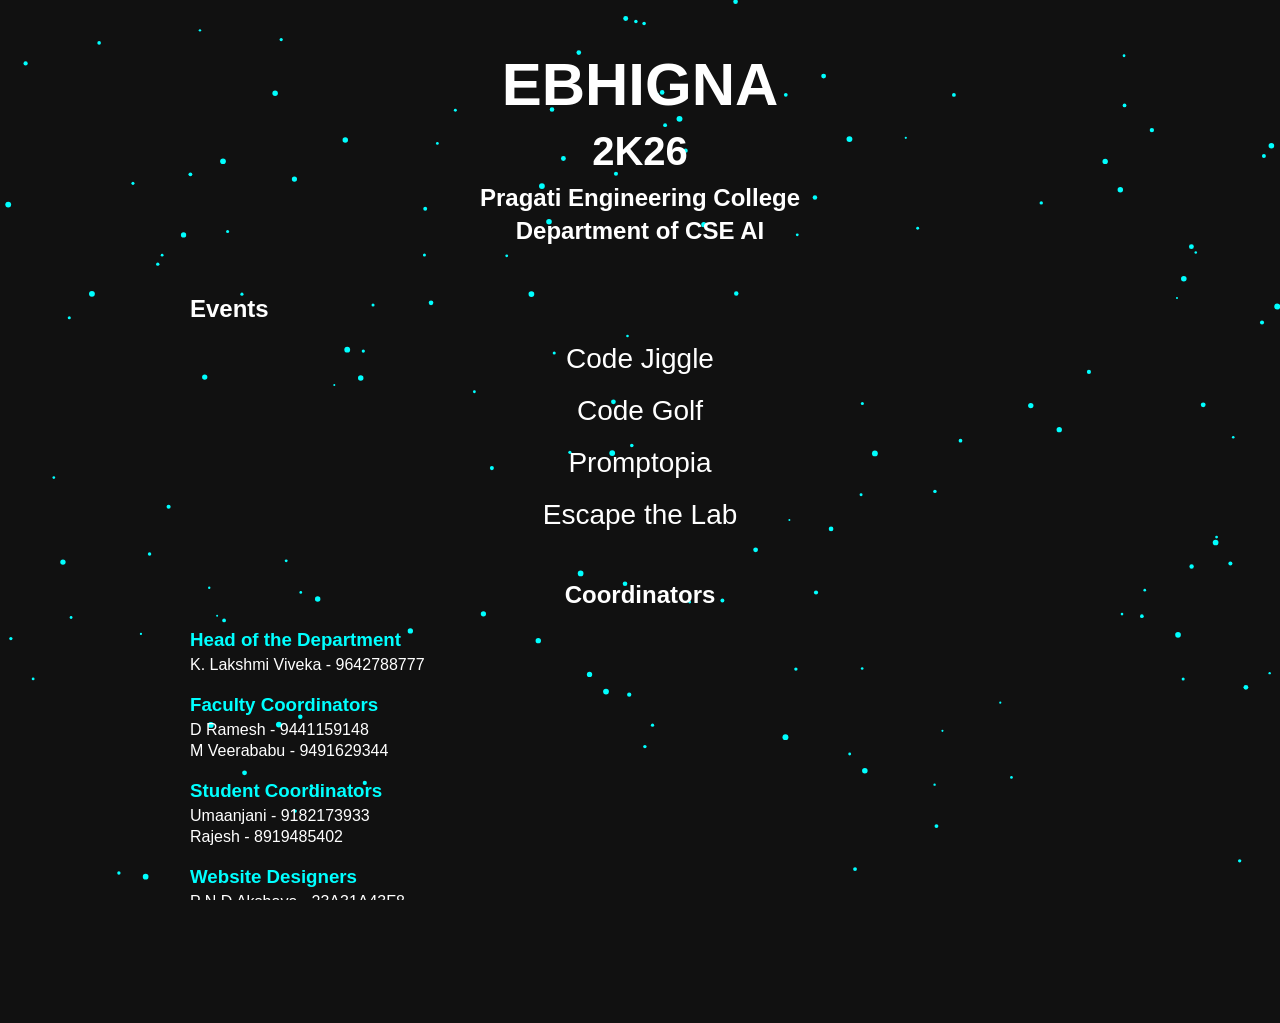
<file: ebhigna.html>
<!DOCTYPE html>
<html lang="en">
<head>
  <meta charset="UTF-8">
  <meta name="viewport" content="width=device-width, initial-scale=1.0">
  <title>EBHIGNA 2K26</title>
  <link rel="stylesheet" href="ebhigna.css">
</head>
<body>

  <!-- Background Canvas -->
  <canvas id="bg"></canvas>

  <div class="container">

    <!-- Page Header -->
    <header class="page-header">
      <h1>EBHIGNA</h1>
      <h2>2K26</h2>
      <h3>Pragati Engineering College</h3>
      <h4>Department of CSE AI</h4>
    </header>

    <!-- Events Section -->
    <section class="events">
      <h2>Events</h2>
      <ul>
        <li class="event" data-description="Code Jiggle is a coding event where participants solve puzzles and challenges in a fun, competitive environment.">Code Jiggle</li>
        <li class="event" data-description="Code Golf challenges participants to solve problems using the shortest possible code.">Code Golf</li>
        <li class="event" data-description="Promptopia is all about AI prompts, creativity, and prompt engineering challenges.">Promptopia</li>
        <li class="event" data-description="Escape the Lab is a problem-solving and logic event with a mystery/lab theme.">Escape the Lab</li>
      </ul>
    </section>

    <!-- Coordinators Section -->
    <section class="coordinators">
      <h2>Coordinators</h2>
      <div class="section-group">
        <h3>Head of the Department</h3>
        <p>K. Lakshmi Viveka - 9642788777</p>
      </div>
      <div class="section-group">
        <h3>Faculty Coordinators</h3>
        <p>D Ramesh - 9441159148</p>
        <p>M Veerababu - 9491629344</p>
      </div>
      <div class="section-group">
        <h3>Student Coordinators</h3>
        <p>Umaanjani - 9182173933</p>
        <p>Rajesh - 8919485402</p>
      </div>
      <div class="section-group">
        <h3>Website Designers</h3>
        <p>P N D Akshaya - 23A31A43F8</p>
        <p>B Srija - 23A31A43D4</p>
        <p>K Bala Murali Krishna - 23A31A43A5</p>
      </div>
    </section>

  </div>

  <!-- Modal for Event Description -->
  <div id="modal" class="modal">
    <div class="modal-content">
      <span class="close">&times;</span>
      <p id="modal-text"></p>
    </div>
  </div>

  <script src="ebhigna.js"></script>
</body>
</html>
</file>
<file: ebhigna.css>
/* Reset & body */
body, html {
    margin: 0;
    padding: 0;
    width: 100%;
    height: 100%;
    font-family: 'Orbitron', sans-serif;
    overflow-x: hidden;
    background: #111;
    color: #fff;
}

/* Background canvas */
canvas#bg {
    position: fixed;
    top: 0;
    left: 0;
    width: 100vw;
    height: 100vh;
    z-index: 0;
}

/* Main container */
.container {
    position: relative;
    z-index: 2;
    padding: 50px 20px;
    max-width: 900px;
    margin: auto;
}

/* Header */
.page-header {
    text-align: center;
    margin-bottom: 50px;
}

.page-header h1 {
    font-size: 60px;
    margin: 0;
}

.page-header h2 {
    font-size: 40px;
    margin: 10px 0;
}

.page-header h3, .page-header h4 {
    font-size: 24px;
    margin: 5px 0;
}

/* Events Section */
.events ul {
    list-style: none;
    padding: 0;
    text-align: center;
}

.events li {
    font-size: 28px;
    margin: 20px 0;
    cursor: pointer;
    transition: 0.3s;
}

.events li:hover {
    color: cyan;
    transform: scale(1.05);
}

/* Coordinators Section */
.coordinators {
    margin-top: 50px;
}

.coordinators h2 {
    text-align: center;
    margin-bottom: 20px;
}

.section-group {
    margin: 20px 0;
}

.section-group h3 {
    margin-bottom: 5px;
    color: #0ff;
}

.section-group p {
    margin: 3px 0;
}

/* Modal */
.modal {
    display: none;
    position: fixed;
    z-index: 10;
    left: 0;
    top: 0;
    width: 100%;
    height: 100%;
    background-color: rgba(0,0,0,0.8);
    justify-content: center;
    align-items: center;
}

.modal-content {
    background-color: #222;
    padding: 30px;
    border-radius: 10px;
    max-width: 500px;
    text-align: center;
    color: #fff;
}

.modal .close {
    position: absolute;
    top: 20px;
    right: 30px;
    font-size: 28px;
    cursor: pointer;
}

/* Responsive */
@media(max-width:768px){
    .page-header h1 { font-size: 40px; }
    .page-header h2 { font-size: 28px; }
    .page-header h3, .page-header h4 { font-size: 18px; }
    .events li { font-size: 22px; }
}
</file>
